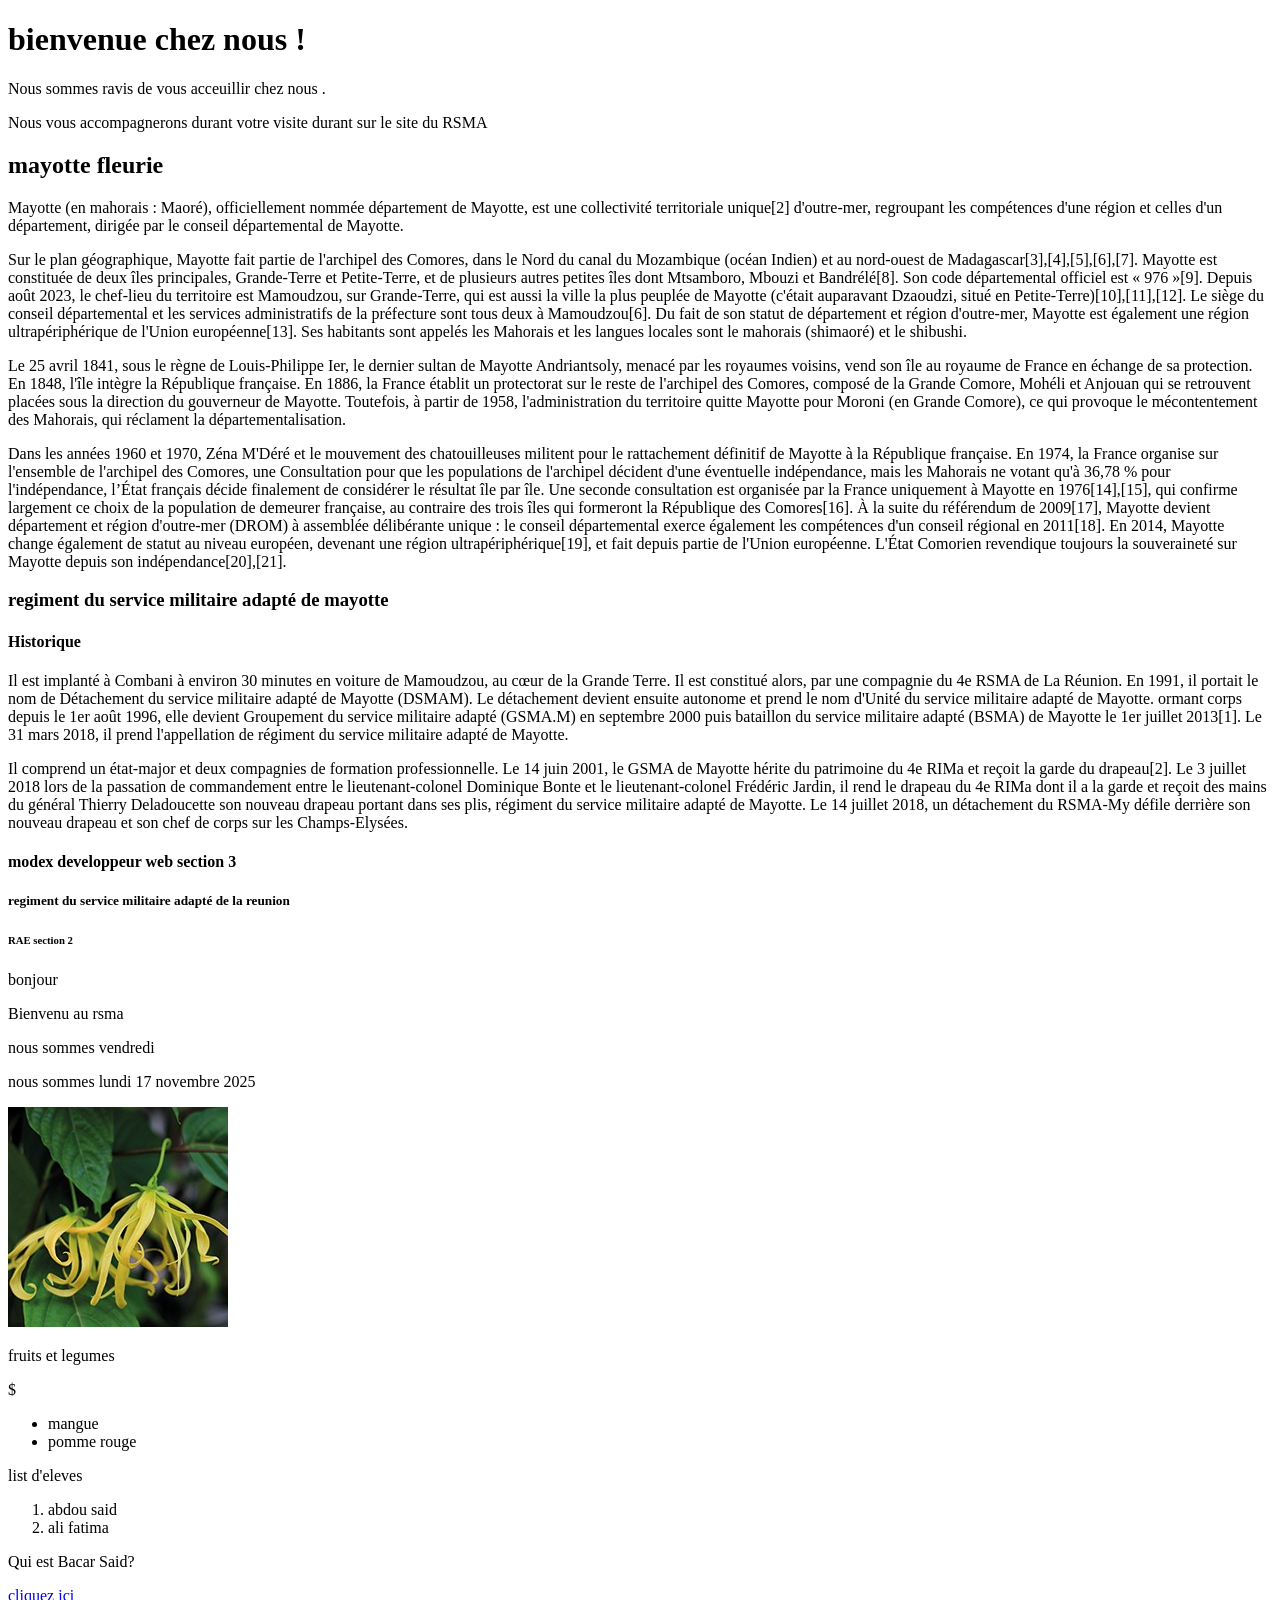
<file: index.html>
<!doctype html>
<html lang="de">
 <head>
         <meta charset="utf-8">
         <title> Mon titre </title>
 </head> 
 <body>
    <!--mon titre de niveau 1-->
    <h1>bienvenue chez nous !</h1>
    <p>Nous sommes ravis de vous acceuillir chez nous .</p>
    <p>Nous vous accompagnerons durant votre visite durant sur le site du RSMA</p>

    <!--mon titre de niveau 2-->
    <h2>mayotte fleurie</h2>

    <p>Mayotte (en mahorais : Maoré), officiellement nommée département de Mayotte,
       est une collectivité territoriale unique[2] d'outre-mer,
       regroupant les compétences d'une région et celles d'un département,
       dirigée par le conseil départemental de Mayotte.</p>
        
        <p>Sur le plan géographique, Mayotte fait partie de l'archipel des Comores,
           dans le Nord du canal du Mozambique (océan Indien) et au nord-ouest de Madagascar[3],[4],[5],[6],[7].
           Mayotte est constituée de deux îles principales, Grande-Terre et Petite-Terre, 
           et de plusieurs autres petites îles dont Mtsamboro, Mbouzi et Bandrélé[8]. Son code départemental 
           officiel est « 976 »[9]. Depuis août 2023,
           le chef-lieu du territoire est Mamoudzou, sur Grande-Terre,
           qui est aussi la ville la plus peuplée de Mayotte (c'était auparavant Dzaoudzi,
           situé en Petite-Terre)[10],[11],[12]. Le siège du conseil départemental et les services administratifs de la
           préfecture sont tous deux à Mamoudzou[6].
           Du fait de son statut de département et région d'outre-mer,
           Mayotte est également une région ultrapériphérique de l'Union européenne[13].
           Ses habitants sont appelés les Mahorais et
           les langues locales sont le mahorais (shimaoré) et le shibushi.
       </p>


          <p>Le 25 avril 1841, sous le règne de Louis-Philippe Ier, le dernier sultan de Mayotte Andriantsoly, 
             menacé par les royaumes voisins, vend son île au royaume de France en échange de sa protection. En
             1848, l'île intègre la République française. En 1886, la France établit un protectorat sur le reste 
             de l'archipel des Comores, composé de la Grande Comore, Mohéli et Anjouan qui se retrouvent placées
             sous la direction du gouverneur de Mayotte. Toutefois, à partir de 1958, l'administration du territoire 
             quitte Mayotte pour Moroni (en Grande Comore), ce qui provoque le mécontentement des Mahorais, qui réclament
             la départementalisation.
          </p>

          <p>Dans les années 1960 et 1970, Zéna M'Déré et le mouvement des chatouilleuses militent pour le rattachement 
             définitif de Mayotte à la République française. En 1974, la France organise sur l'ensemble de l'archipel des
             Comores, une Consultation pour que les populations de l'archipel décident d'une éventuelle indépendance, mais 
             les Mahorais ne votant qu'à 36,78 % pour l'indépendance, l’État français décide finalement de considérer le 
             résultat île par île. Une seconde consultation est organisée par la France uniquement à Mayotte en 1976[14],[15],
             qui confirme largement ce choix de la population de demeurer française, au contraire des trois îles qui formeront 
             la République des Comores[16]. À la suite du référendum de 2009[17], Mayotte devient département et région 
             d'outre-mer (DROM) à assemblée délibérante unique : le conseil départemental exerce également les compétences 
             d'un conseil régional en 2011[18]. En 2014, Mayotte change également de statut au niveau européen, devenant une 
             région ultrapériphérique[19], et fait depuis partie de l'Union européenne. L'État Comorien revendique toujours la 
             souveraineté sur Mayotte depuis son indépendance[20],[21].
          </p>


          <!--mon titre niveau 3-->
          <h3>regiment du service militaire adapté de mayotte</h3>
         
          <!--mon titre de niveau 4-->
          <h4>Historique</h4>
         
          <p>Il est implanté à Combani à environ 30 minutes en voiture de Mamoudzou, au cœur de la Grande Terre. Il est constitué
             alors, par une compagnie du 4e RSMA de La Réunion. En 1991, il portait le nom de Détachement du service militaire adapté
             de Mayotte (DSMAM). Le détachement devient ensuite autonome et prend le nom d'Unité du service militaire adapté de Mayotte.
             ormant corps depuis le 1er août 1996, elle devient Groupement du service militaire adapté (GSMA.M) en septembre 2000 puis
             bataillon du service militaire adapté (BSMA) de Mayotte le 1er juillet 2013[1]. Le 31 mars 2018, il prend l'appellation de
             régiment du service militaire adapté de Mayotte.
         </p>

        <p>
             Il comprend un état-major et deux compagnies de formation professionnelle. Le 14 juin 2001, le GSMA de Mayotte hérite du patrimoine
             du 4e RIMa et reçoit la garde du drapeau[2]. Le 3 juillet 2018 lors de la passation de commandement entre le lieutenant-colonel Dominique
             Bonte et le lieutenant-colonel Frédéric Jardin, il rend le drapeau du 4e RIMa dont il a la garde et reçoit des mains du général Thierry
             Deladoucette son nouveau drapeau portant dans ses plis, régiment du service militaire adapté de Mayotte. Le 14 juillet 2018, un détachement
             du RSMA-My défile derrière son nouveau drapeau et son chef de corps sur les Champs-Elysées.
        </p>
            

          <!--mon titre de niveau 4-->
          <h4>modex developpeur web section 3</h4>

          <!--mon titre de niveau 5-->
          <h5>regiment du service militaire adapté de la reunion</h5>

          <!--mon titre de niveau 6-->
          <h6>RAE section 2</h6>

          <p>bonjour</p>
          <p>Bienvenu au rsma</p><p>nous sommes vendredi</p>
          <p>nous sommes lundi 17 novembre 2025</p>
        <img src="ylang-ylang.jpg" alt="ylang">
    

    <p>fruits et legumes</p>
    <!-- je crée ici une liste à puce-->
    $ <ul>
         <li>mangue</li>
         <li>pomme rouge</li>
    </ul>

    <p>list d'eleves</p>
    <!--je crée une liste ordonnée (numérotée)-->
   <ol>
         <li>abdou said</li>
         <li>ali fatima</li>
   </ol>
    <p>Qui est Bacar Said?</p>
     <a href ="a-propos.html">cliquez ici</a>
     
  </body>
</html>
</file>
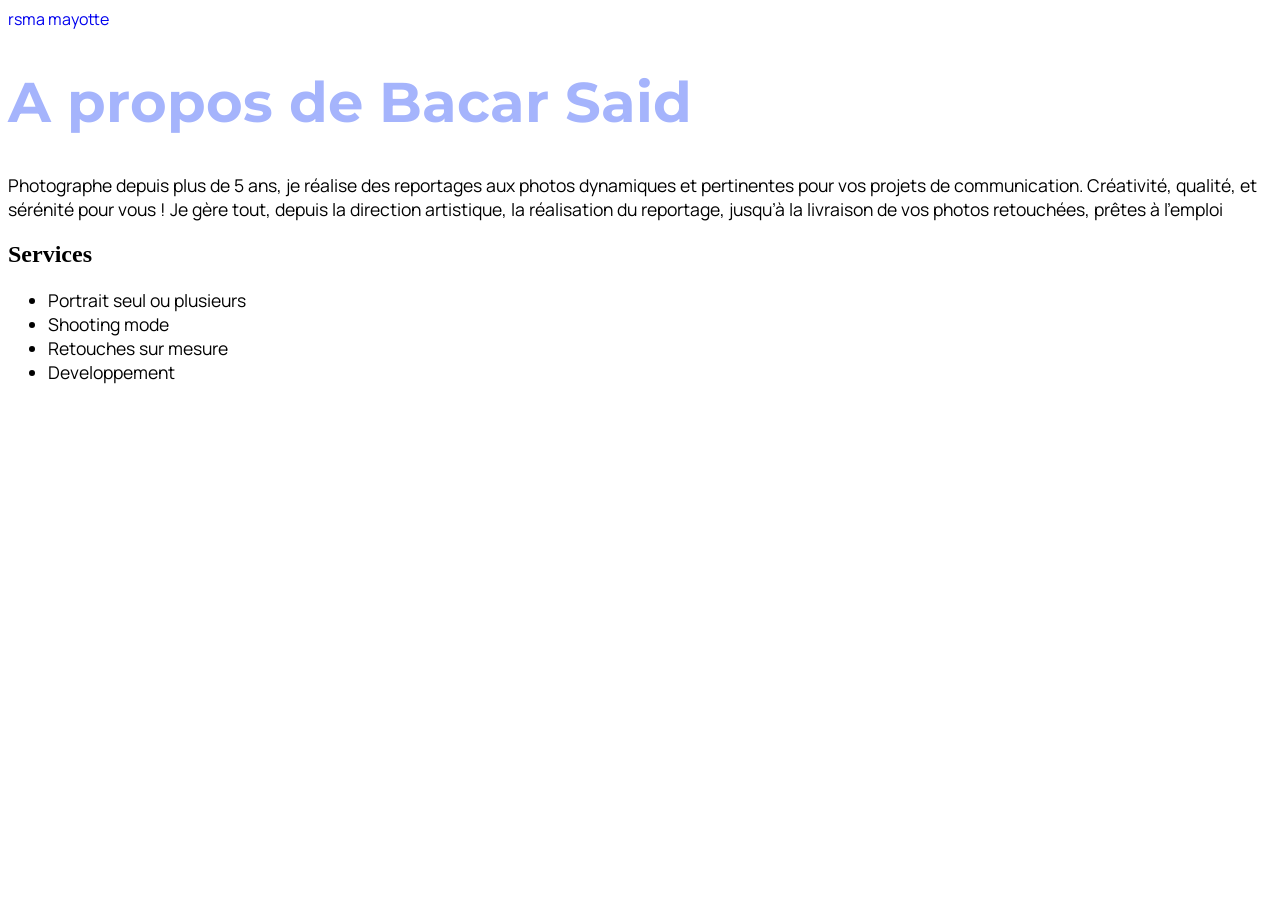
<file: a-propos.html>
<!doctype html>
<html lang="de">
 <head>
         <meta charset="utf-8">
         <title> A propos de Bacar Said </title>
         <link rel="stylesheet" href="a-propos.css">
         <link rel="preconnect" href="https://fonts.googleapis.com">
         <link rel="preconnect" href="https://fonts.gstatic.com" crossorigin>
         <link href="https://fonts.googleapis.com/css2?family=Montserrat|Manrope&display=swap"
         rel="stylesheet">

          <a href="https://fr.wikipedia.org/wiki/R%C3%A9giment_du_service_militaire_adapt%C3%A9_de_Mayotte"target="_blank">rsma mayotte</a>
 </head> 
 <body>
      <h1>A propos de Bacar Said</h1>
        <p>Photographe depuis plus de 5 ans, je réalise des
        reportages aux photos dynamiques et pertinentes pour vos projets de communication.
        Créativité, qualité, et sérénité pour vous ! Je gère tout, depuis la direction artistique, la
        réalisation du reportage, jusqu’à la livraison de vos photos retouchées, prêtes à l’emploi</p>

    <h2> Services </h2>
          

    <ul>
         <li>Portrait seul ou plusieurs</li>
         <li>Shooting mode</li>
         <li>Retouches sur mesure</li>
         <li>Developpement</li>
    </ul>

  </body>
</html>
</file>
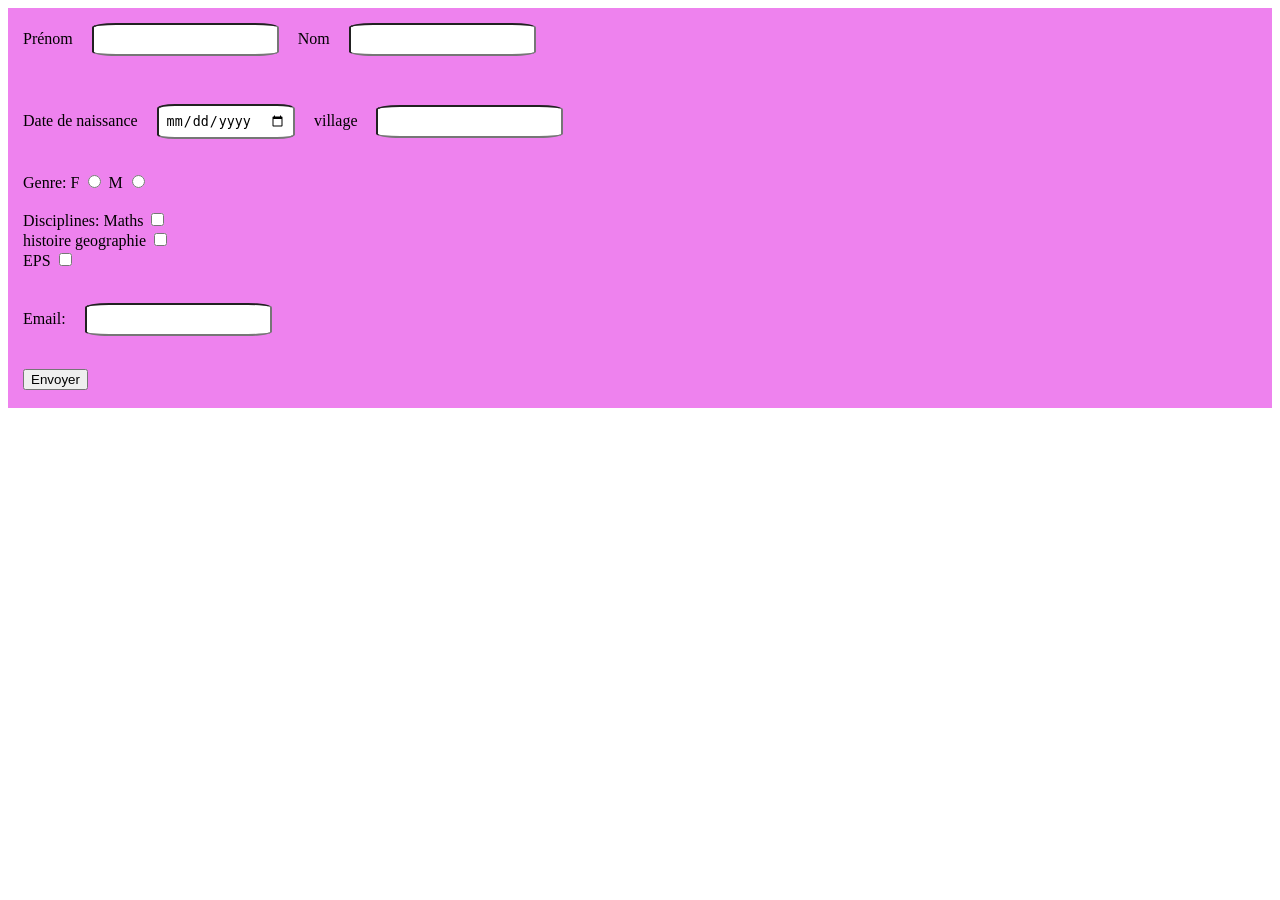
<file: formulaire.html>
<!--je crée un formulaire d'inscription-->
<!DOCTYPE html>
<html>
    
    <head>
        <!--j'initialise mon code avec la balise HTML-->
        <meta charset="utf-8">
        <title>formulaire</title>
        <link rel="stylesheet" href="formulaire.css">
         <!--j'ai créé l'entete de mon fichier-->
        
    </head>
    

    <body>
          <!--je rédige la structure du formulaire d'inscriti -->
    <form> <!--Début de formulaire-->

          <div>
          <label  for="prenom"> Prénom </label>
          <input type="text" name="prenom" id="prenom">
          <label for="name"> Nom </label> 
          <input type="text" name="nom" id="nom">
          </div>
        
          <br><br>
          <div> 
          <label> Date de naissance
          <input type="date" name="dateNaissance"> 
          
          <label for="village"> village </label>
          <input type="text" name="village" id="village">
          </div>
           
        
          <br><br>
          <div>
          <label> Genre: </label>
          <label for="sexfeminin">F</label>
          <input type="radio" name="sex" id="sexfeminin">
          <label for="sexmasculin">M</label>
          <input type="radio" name="sex" id="sexmasculin">
          </div>
        
        
          <br><br>
          <div>
          <label> Disciplines: </label>
          <label for="maths"> Maths </label>
          <input type="checkbox" name="Maths" id="Maths">
          </div>
          <br>
          <div>
          <label for="histoire geographie">histoire geographie</label>
          <input type="checkbox" name="histoire geographie" id="histoire geographie">
          </div>
          <br>
          <div>
          <label for="eps"> EPS </label>
          <input type="checkbox" name="eps" id="eps">
          </div>
        
        
          <br><br>
          <div>
          <label for="email"> Email: </label>
          <input type="text" name="sex" id="email">
          </div>

          <br><br>
          <div>
          <input type="submit" value="Envoyer">
          </div>
          <br><br>

    </form> 
    </body>
        

</html>
</file>
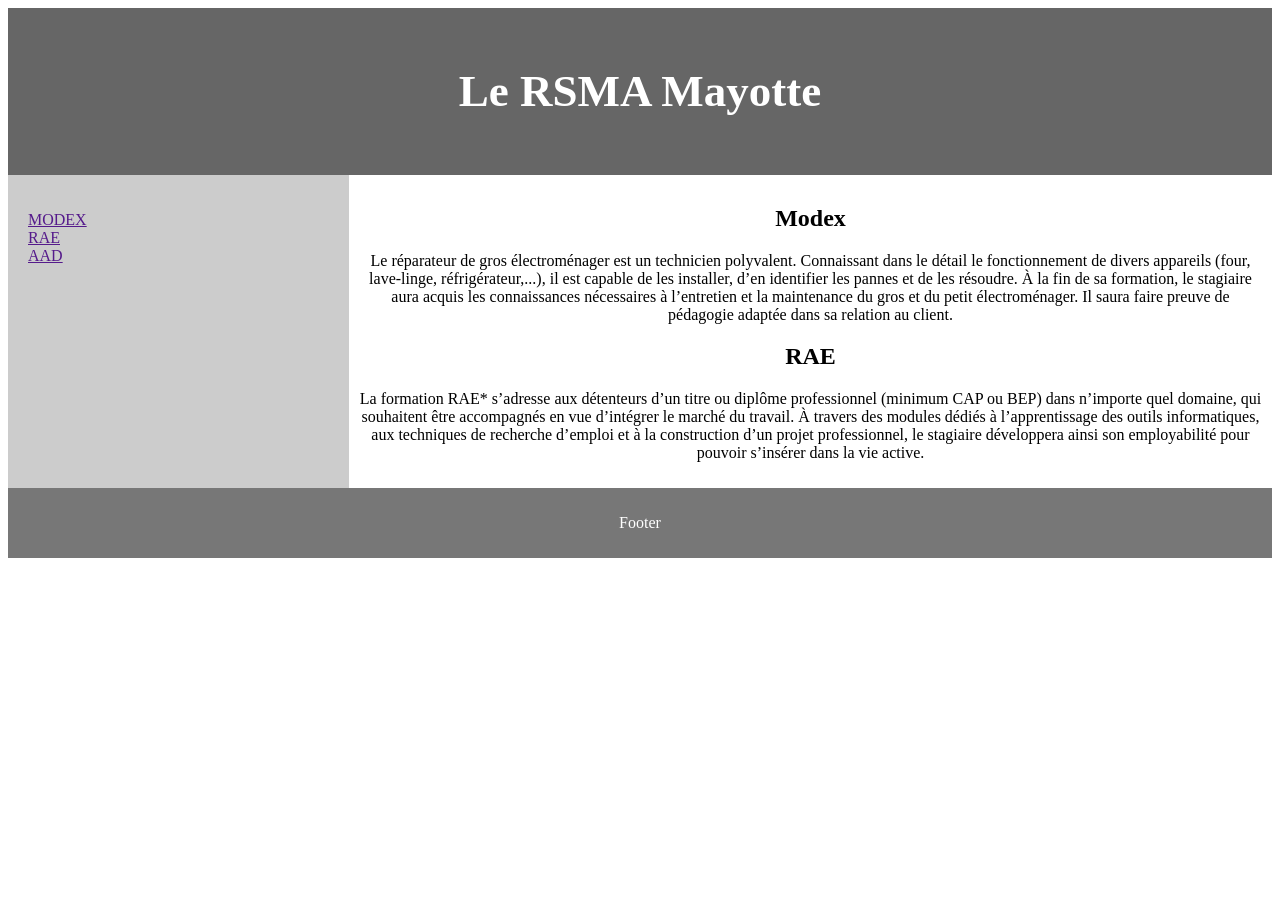
<file: layout.html>
<!DOCTYPE html>

<html lang="fr">
<head>
    <meta charset="UTF-8">
    <!--Responsive=capablede s'adapter à la taille , la largeur de l'éécran (smartphone,tablette et grand écran TV,PC)-->
    <meta name="viewport" content="width=device-width, initial-scale=1.0">
    <title>Layout</title>
    <link rel="stylesheet" href="layout.css">
</head>
<body>
    <!--je suis à l'entête de ma page-->
    <header>
        <h2>Le RSMA Mayotte</h2>
    </header>
    <!--Ma section-->
    <section>
        <!-- ma barre de navigation-->
         <nav>
            <ul>
                <li><a href="">MODEX</a></li>
                <li><a href="">RAE</a></li>
                <li><a href="">AAD</a></li>
            </ul>
         </nav>
         <!--je présente l'article de ma section-->
         <article>
            <h2>Modex</h2>
            <p>Le réparateur de gros électroménager est un technicien polyvalent.
                 Connaissant dans le détail le fonctionnement de divers appareils 
                 (four, lave-linge, réfrigérateur,...), il est capable de les installer, d’en
                 identifier les pannes et de les résoudre. À la fin de sa formation, 
                 le stagiaire aura acquis les connaissances nécessaires à l’entretien et
                 la maintenance du gros et du petit électroménager. Il saura faire preuve 
                 de pédagogie adaptée dans sa relation au client.
            </p>
            <h2>RAE</h2>
            <P>
                La formation RAE* s’adresse aux détenteurs d’un titre ou diplôme professionnel
                 (minimum CAP ou BEP) dans n’importe quel domaine, qui souhaitent être accompagnés 
                 en vue d’intégrer le marché du travail. À travers des modules dédiés à l’apprentissage
                  des outils informatiques, aux techniques de recherche d’emploi et à la construction 
                  d’un projet professionnel, le stagiaire développera ainsi son employabilité pour pouvoir 
                  s’insérer dans la vie active.
            </P>
         </article>

    </section>
    <!-- Pied de page -->
     <footer>
        <p>Footer</p>
     </footer>
</body>
</html>
</file>
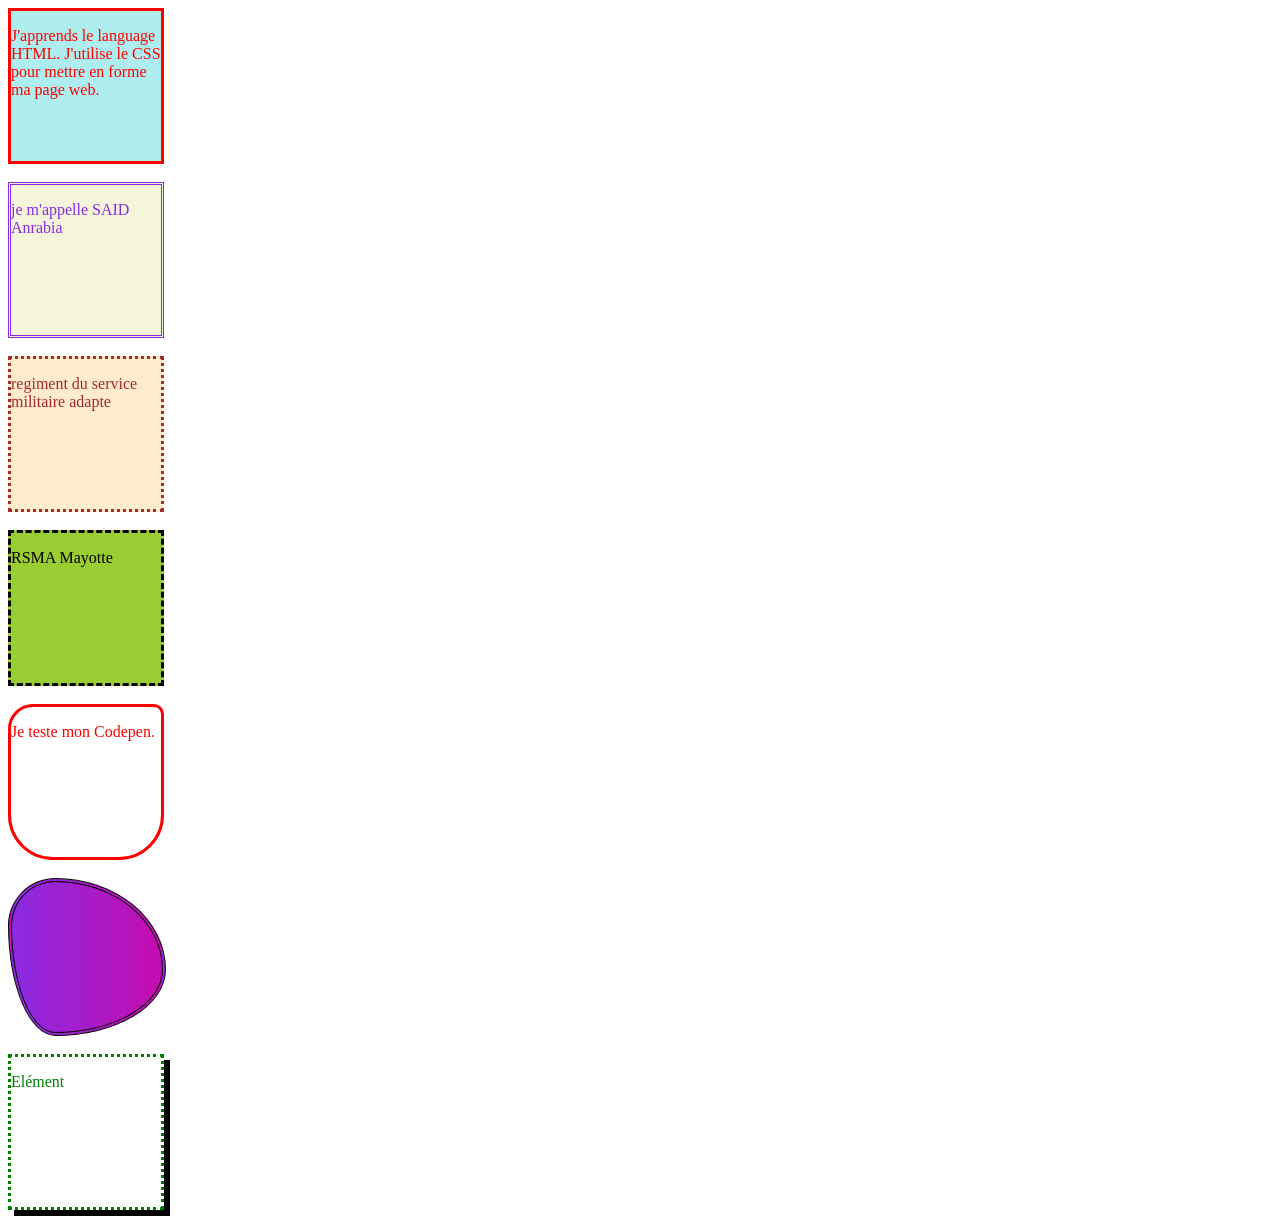
<file: service.html>
<!DOCTYPE html>
<!--j'initialise mon code avec la balise HTML-->
<html lang="de">
    <!--je crée l'entête de ma page avec la balise head-->
    <head>
        <meta charset="utf-8">
        <title>service</title>
        <link rel="stylesheet" href="service.css"> 
        <!--j'ai créé l'entete de mon fichier et j'ai aussi associé mon fichier avec un autre qui ce nomme service.css-->
    </head>
    <body>

        <div id="divsolid">
            <p> J'apprends le language HTML.
                J'utilise le CSS pour mettre en forme ma page web.
            </p>
            
        </div>
        <br>
        <div id="divdouble">
            <p>
                je m'appelle SAID Anrabia
            </p>

        </div>
        <br>
        <div id="divdotted">
            <p>
                regiment du service militaire adapte
            </p>

        </div>
        <br>
        <div id="divdashed">
            <p>
                RSMA Mayotte 
            </p>

        </div>
        <br>
         <div id="div1">
            <p> Je teste mon Codepen.

            </p>
        </div>
        <br>
        <div id="div2">
            <p> 

            </p>
        </div>
        <br>
        <div id="div3">
            <p>
                Elément
            </p>
        </div>
        
    </body>
</html>
</file>
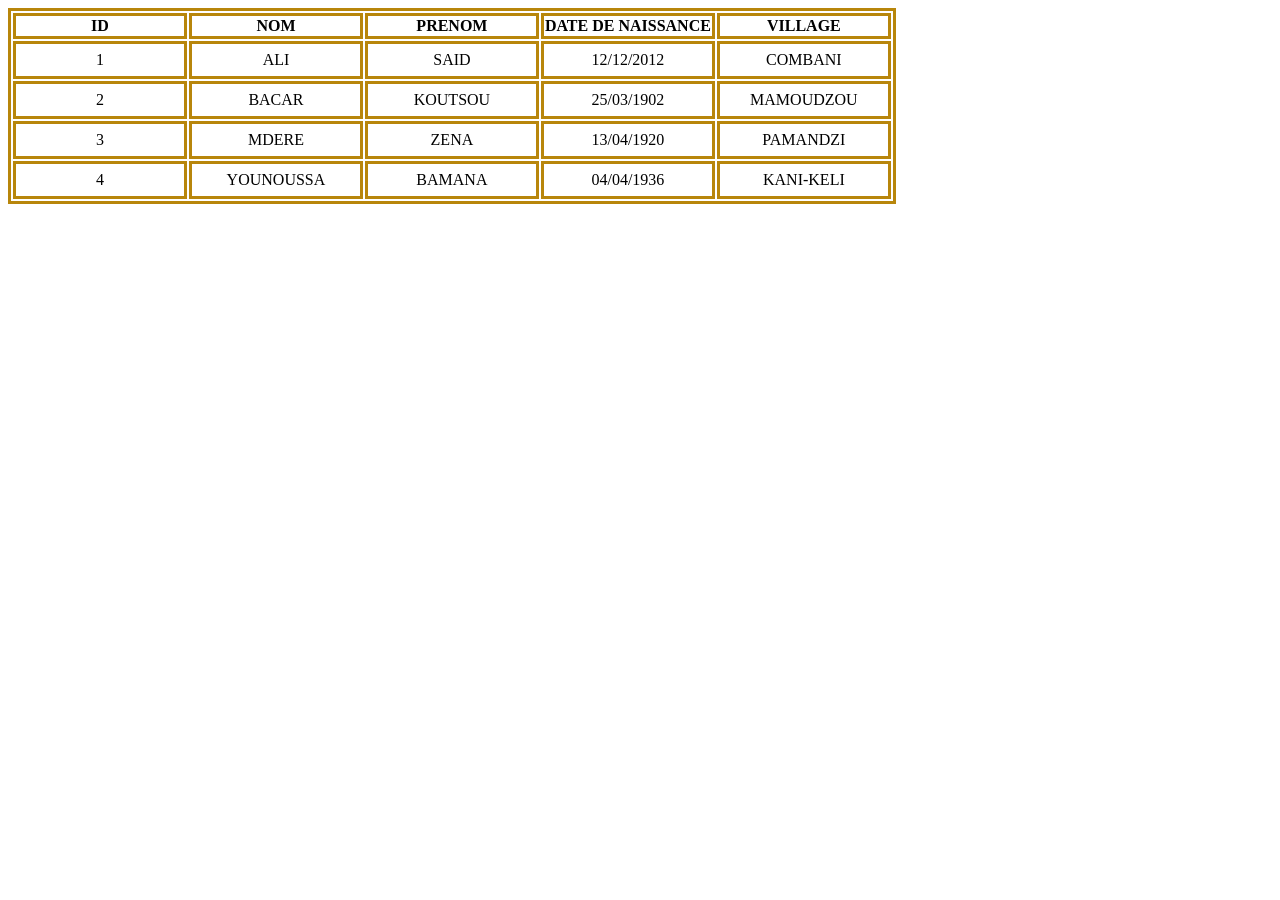
<file: tableau.html>
<html lang="en">
<head>
    <meta charset="UTF-8">
    <title>tableau</title>
    <link rel="stylesheet" href="tableau.css">
</head>
    <body>
        <table>
            <tr>
                <th>ID</th>
                <th>NOM</th>
                <th>PRENOM</th>
                <th>DATE DE NAISSANCE</th>
                <th>VILLAGE</th>
            </tr>

            <tr>
                <td>1</td>
                <td>ALI</td>
                <td>SAID</td>
                <td>12/12/2012</td>
                <td>COMBANI</td>

            </tr>

            <tr>
                <td>2</td>
                <td>BACAR</td>
                <td>KOUTSOU</td>
                <td>25/03/1902</td>
                <td>MAMOUDZOU</td>
            </tr>

            <tr>
                <td>3</td>
                <td>MDERE</td>
                <td>ZENA</td>
                <td>13/04/1920</td>
                <td>PAMANDZI</td>
            </tr>

             <tr>
                <td>4</td>
                <td>YOUNOUSSA</td>
                <td>BAMANA</td>
                <td>04/04/1936</td>
                <td>KANI-KELI</td>
            </tr>

        </table>

    </body>
</html>
</file>
<file: a-propos.css>
h1 {
    font-size: 3.5em;
    color:#A5B4FC;
    font-family: 'Montserrat',sans-serif;
}

p {
    font-size: 1.1em;
    font-family: 'Manrope',sans-serif;

}

ul {
    font-size: 1.1em;
    font-family: 'Manrope',sans-serif;

}

a {
    text-decoration: none;
    font-size: 1em;
    font-family: 'Manrope',sans-serif;

}
</file>
<file: formulaire.css>
/* Je mets en forme ma page web.*/
form{
    background-color: violet;
    

}
div{ /* je selectionne tous les divs */
  color: black;
  display:inline;
  margin-left: 15px;

}
 /* je selectionne tous les inputs type text et date */
input[type=text] , [ type=date]{
  padding: 7px ; /*Ajoute un espace à l'interieur de la balise <inpute>*/
  margin: 15px; /* Ajoute un espace à l'exterieur de la balise <inpute>*/
  border-radius: 13% ;

}
</file>
<file: layout.css>
/* Je mets en forme ma page web.*/

*{
    box-sizing: border-box;
}

/*Mise en forme pour l'entête*/
header{
    background-color:#666; /*l'arrière plan est colorié en gris*/
    padding: 20px; /*j'ai modofié la hauteur de mon triangle*/
    text-align: center; /*j'ai centré mon texte*/
    color: white; /*j'ai modifié la couleur de mon texte*/
    font-size: 30px; /*j'ai changé la taille de mon ecriture*/

}

/* mise en forme de la section */
section{
    /*optimise l'affichage sur différents tailles d'écrans*/
    display: -webkit-flex;
    display: flex;
}

/*Mise en forme de la barre de navigateur <nav> */
nav{
    -webkit-box-flex: 1;
    -ms-flex: 1;
    flex: 1;
    background: #ccc;
    padding: 20px;
} 

/*Mise en forme de la liste ul de la balise <nav>*/
nav ul {
    list-style-type: none; /* je retire la puce de la liste */
    padding: 0;
}

/* Mise en forme de la vue article <article>*/
article{
    -webkit-flex: 3;
    -ms-flex: 3;
    flex: 3;
    padding: 10px;
    text-align:center;
    background-color: white;
    color: black; /*j'ai modifié la couleur de mon texte*/

}
 /*Mise en forme du pied de page <footer> */
footer{
    text-align: center;
    background-color: #777;
    color: white;
    padding: 10px;
}
</file>
<file: service.css>
div{
  width: 150px;
  height: 150px;

}
/* Ici, je redige la feuille de style pour mettre en forme le fichier service.html*/
#divsolid{
 /*je change la couleur de mon texte et l'arriere plan de mon texte */
    color: red;
    background-color:paleturquoise;
    border:solid ; 
}
#divdouble{
 /*je change la couleur de mon texte et l'arriere plan de mon texte */
    color: blueviolet;
    background-color: beige;
    border: double;
}
#divdotted{
 /*je change la couleur de mon texte et l'arriere plan de mon texte */
    color: brown;
    background-color: blanchedalmond;
    border: dotted;
}
#divdashed{
 /*je change la couleur de mon texte et l'arriere plan de mon texte */
    color: black;
    background-color:yellowgreen ;
    border: dashed;
}
 /* Je mets en forme ma page web.*/
#div1{
     /* la bordure est solid, de couleur blue et 4px d'épaisseur */
    border:solid;
    color: red;
     border-radius: 25px 10px 45px 45px;
}
 /*je sélectionne ma deuxième balise <div> grâce a son indentifiant div */
#div2{
    color:blue;
    /* la bordure est doublée, de couleur blue et 4px d'épaisseur */
     border:double black 4px ;
     border-radius: 15px;
     /*Le text est alligné au centre*/
     text-align: center;
     border-radius:30% 70% 70% 30% / 30% 58% 42% 70%;
     background: linear-gradient(to right, blueviolet,rgb(197, 12, 175));
}
#div3{
  border:dotted;
  color:green;
  box-shadow: 6px 6px 0px rgba(0, 0, 0);
}
</file>
<file: tableau.css>
table,td,th {
    border-color: darkgoldenrod;
    border-style: solid;
}
table td{
    text-align: center;
    width: 20%;
    padding: 7px;
    
}
td{
    color:black;
    
}
</file>
